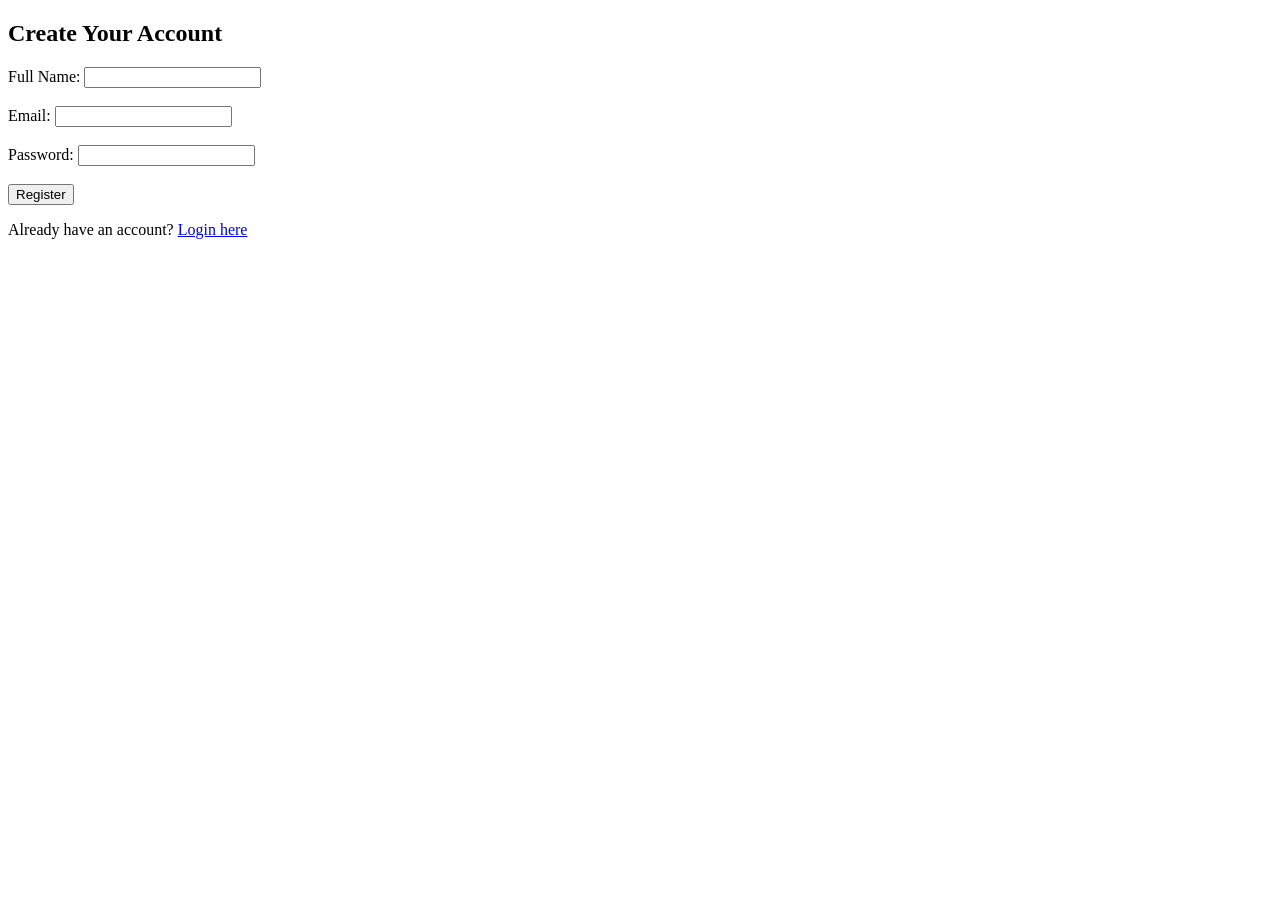
<file: templates/register.html>
<!DOCTYPE html>
<html lang="en">
<head>
    <meta charset="UTF-8">
    <meta name="viewport" content="width=device-width, initial-scale=1.0">
    <title>Register | Smart Travel Planner</title>
</head>
<body>
    <h2>Create Your Account</h2>

    <form action="/register" method="POST">
        <label>Full Name:</label>
        <input type="text" name="name" required>
        <br><br>

        <label>Email:</label>
        <input type="email" name="email" required>
        <br><br>

        <label>Password:</label>
        <input type="password" name="password" required>
        <br><br>

        <button type="submit">Register</button>
    </form>

    <p>Already have an account? <a href="/login">Login here</a></p>
</body>
</html>
</file>
